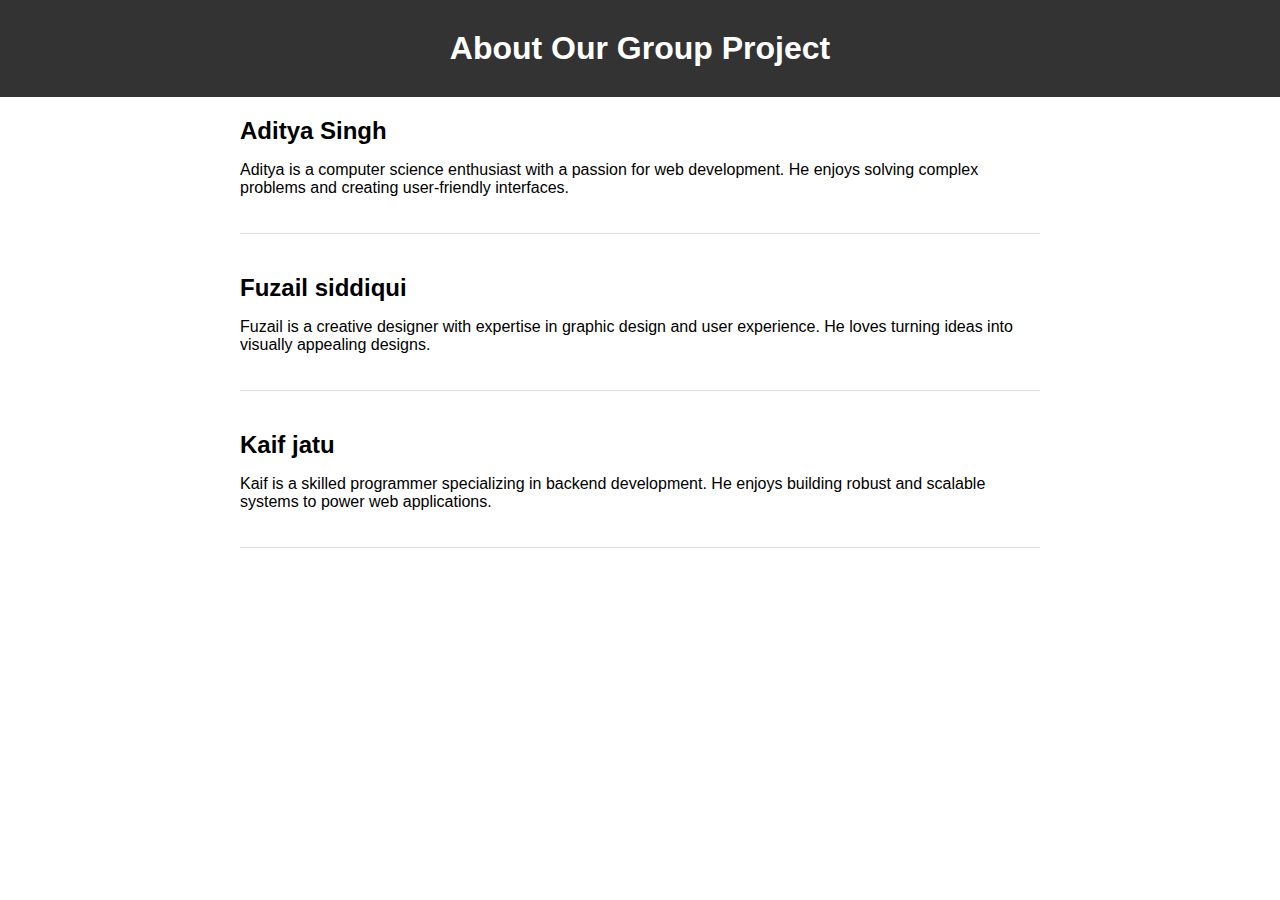
<file: aboutys.html>
<!DOCTYPE html>
<html lang="en">
  <head>
    <meta charset="UTF-8" />
    <meta name="viewport" content="width=device-width, initial-scale=1.0" />
    <title>About Us</title>
    <style>
      body {
        font-family: Arial, sans-serif;
        margin: 0;
        padding: 0;
      }
      header {
        background-color: #333;
        color: #fff;
        padding: 20px;
        text-align: center;
      }
      h1,
      h2 {
        margin: 10px 0;
      }
      .container {
        max-width: 800px;
        margin: 20px auto;
        padding: 0 20px;
      }
      .team-member {
        margin-bottom: 40px;
        border-bottom: 1px solid #ddd;
        padding-bottom: 20px;
      }
    </style>
  </head>
  <body>
    <header>
      <h1>About Our Group Project</h1>
    </header>
    <div class="container">
      <section class="team-member">
        <h2>Aditya Singh</h2>
        <p>
          Aditya is a computer science enthusiast with a passion for web
          development. He enjoys solving complex problems and creating
          user-friendly interfaces.
        </p>
      </section>
      <section class="team-member">
        <h2>Fuzail siddiqui</h2>
        <p>
          Fuzail is a creative designer with expertise in graphic design and
          user experience. He loves turning ideas into visually appealing
          designs.
        </p>
      </section>
      <section class="team-member">
        <h2>Kaif jatu</h2>
        <p>
          Kaif is a skilled programmer specializing in backend development. He
          enjoys building robust and scalable systems to power web applications.
        </p>
      </section>
    </div>
  </body>
</html>
</file>
